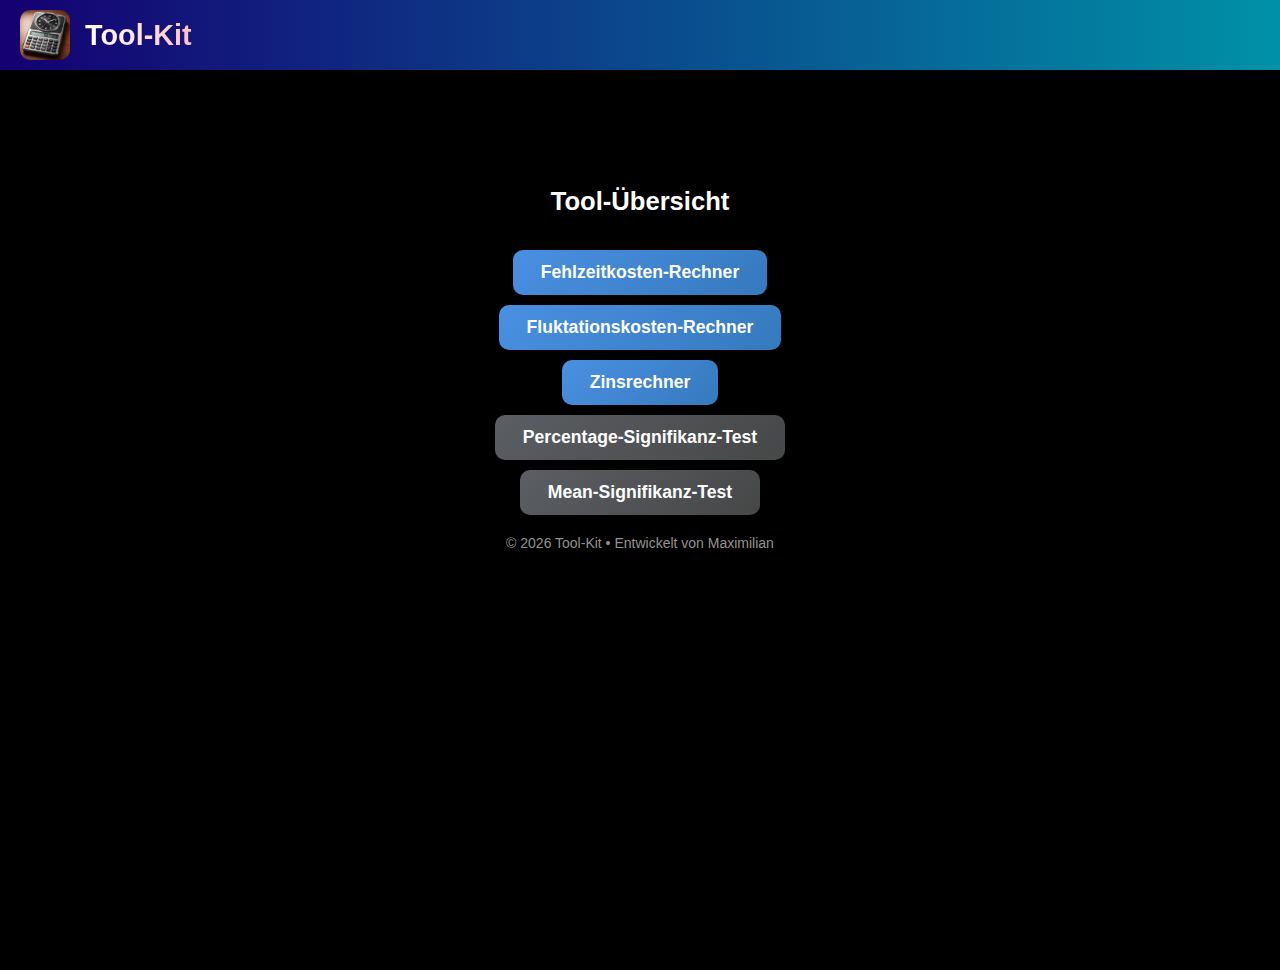
<file: index.html>
<!DOCTYPE html>
<html lang="de">
<head>
    <meta charset="UTF-8">
    <meta name="viewport" content="width=device-width, initial-scale=1.0">
    <meta name="theme-color" content="#ff0000">
    <meta name="apple-mobile-web-app-capable" content="yes">
    <meta name="apple-mobile-web-app-status-bar-style" content="black-translucent">
    <link rel="manifest" href="manifest.json">
    <title>Tool-Kit</title>
    <link rel="icon" href="icon.png" type="image/png">

    <style>
        body {
            padding-top: 70px;
            margin: 0;
            min-height: 100vh;
            font-family: Arial, Helvetica, sans-serif;
            background: #000;
            color: #fff;
            display: flex;
            flex-direction: column;
            align-items: center;
        }

        header {
            position: fixed;
            top: 0;
            left: 0;
            width: 100%;
            height: 70px;
            background: linear-gradient(90deg, #150072, #0091a7);
            display: flex;
            align-items: center;
            padding: 0 20px;
            box-sizing: border-box;
            box-shadow: 0 4px 10px rgba(0, 0, 0, 0.5);
            z-index: 1000;
        }

        .icon {
            height: 50px;
            width: 50px;
            margin-right: 15px;
            border-radius: 10px;
            transition: transform 0.3s ease;
        }

        .icon:hover {
            transform: rotate(15deg);
        }

        .heading {
    font-size: 1.8em;
    font-weight: bold;
    margin: 0;
    background: linear-gradient(90deg, #fff, #ffc3c3);
    background-clip: text;   
    -webkit-background-clip: text;
    -webkit-text-fill-color: transparent;
}


        .container {
            margin-top: 100px;
            width: 80%;
            max-width: 520px;
            display: flex;
            flex-direction: column;
            align-items: center;
        }

        .title {
            text-align: center;
            font-size: 1.6em;
            margin-bottom: 24px;
            text-shadow: 1px 1px 3px #000;
        }

        button {
            display: block;
            margin: 10px auto 0;
            padding: 12px 28px;
            font-size: 1.1em;
            font-weight: 600;
            border-radius: 10px;
            border: none;
            background: linear-gradient(135deg, #4a90e2, #357abd);
            color: #fff;
            cursor: pointer;
            transition: background 0.3s ease, transform 0.2s ease;
        }

        button:hover {
            background: linear-gradient(135deg, #357abd, #4a90e2);
            transform: translateY(-3px);
        }

        a {
            text-decoration: none;
            color: inherit;
        }
        footer {
  text-align: center;
  padding: 20px 0;       
  background-color: #000000;
  color: #c6c2c2c3;     
  font-size: 14px;     
}
a.disabled {
  pointer-events: none;
  text-decoration: none;
  cursor: default;
}

        
    </style>
</head>
<body>

<header>
    <a href="index.html" style="display: flex; align-items: center;">
        <img class="icon" src="icon.png" alt="App-Icon">
        <p class="heading">Tool-Kit</p>
    </a>
</header>

<div class="container">
    <h1 class="title">Tool-Übersicht</h1>

    <button><a href="fehlzeitkosten.html">Fehlzeitkosten-Rechner</a></button>
    <button><a href="fluktation.html">Fluktationskosten-Rechner</a></button>
    <button><a href="zins.html">Zinsrechner</a></button>
    <button style="background: linear-gradient(135deg, #5b5e63, #464747);" disabled><a class="disabled" href="01.html">Percentage-Signifikanz-Test</a></button>
    <button style="background: linear-gradient(135deg, #5b5e63, #464747);" disabled><a class="disabled" href="02.html">Mean-Signifikanz-Test</a></button>
</div>
<footer>
  © 2026 Tool-Kit • Entwickelt von Maximilian
</footer>

</body>
</html>
</file>
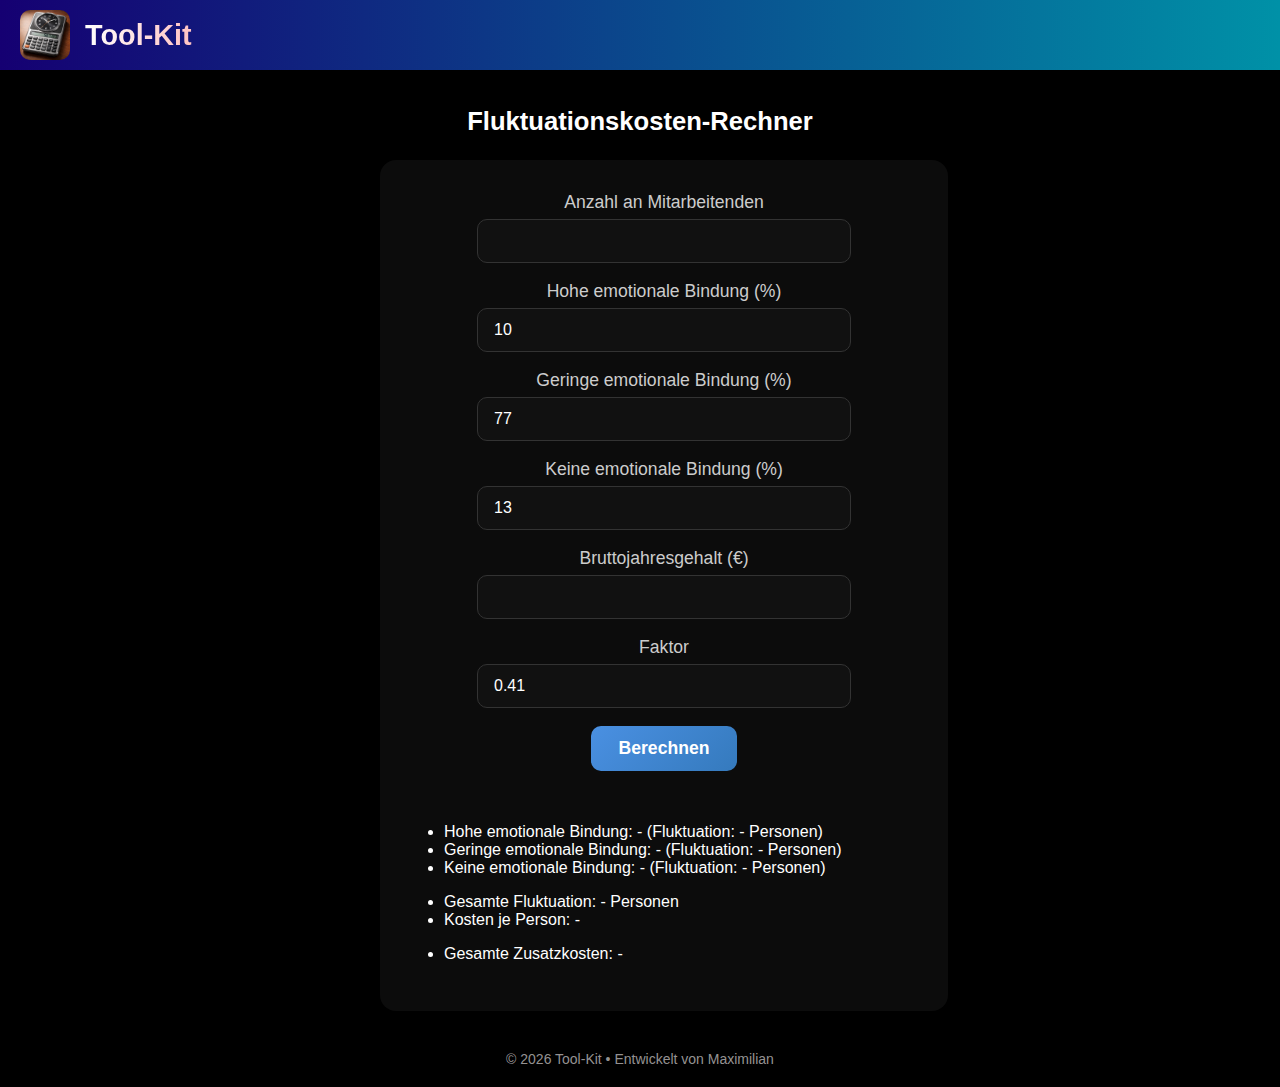
<file: fluktation.html>
<!DOCTYPE html>
<html lang="de">
<head>
    <meta charset="UTF-8">
    <meta name="viewport" content="width=device-width, initial-scale=1.0">
    <meta name="theme-color" content="#ff0000">
    <meta name="apple-mobile-web-app-capable" content="yes">
    <meta name="apple-mobile-web-app-status-bar-style" content="black-translucent">
    <link rel="manifest" href="manifest.json">
    <title>Tool-Kit (Fluktationskosten-Rechner)</title>
    <link rel="icon" href="icon.png" type="image/png">

    <style>
        body {
            margin: 0;
            padding-top: 70px; /* Platz für festen Header */
            min-height: 100vh;
            font-family: Arial, Helvetica, sans-serif;
            background: #000;
            color: #fff;
        }

        header {
            position: fixed;
            top: 0;
            left: 0;
            width: 100%;
            height: 70px;
            background: linear-gradient(90deg, #150072, #0091a7);
            display: flex;
            align-items: center;
            padding: 0 20px;
            box-sizing: border-box;
            box-shadow: 0 4px 10px rgba(0, 0, 0, 0.5);
            z-index: 1000;
        }

        .icon {
            height: 50px;
            width: 50px;
            margin-right: 15px;
            border-radius: 10px;
            transition: transform 0.3s ease;
        }

        .icon:hover {
            transform: rotate(15deg);
        }

        .heading {
            font-size: 1.8em;
            font-weight: bold;
            margin: 0;
            background: linear-gradient(90deg, #fff, #ffc3c3);
            background-clip: text;   
            -webkit-background-clip: text;
            -webkit-text-fill-color: transparent;
        }

        .container {
            width: 80%;
            max-width: 520px;
            margin: 0 auto;
            padding: 20px 0;
        }

        .form {
            width: 100%;
            padding: 32px 24px;
            background: #0c0c0c;
            border-radius: 16px;
            box-shadow: 0 0 30px rgba(0,0,0,0.6);
        }

        .title {
            text-align: center;
            font-size: 1.6em;
            margin-bottom: 24px;
        }

        label {
            display: block;
            text-align: center;
            font-size: 1.1em;
            margin-bottom: 6px;
            color: #ccc;
        }

        input {
            display: block;
            margin: 0 auto 18px;
            width: 85%;
            max-width: 340px;
            padding: 12px 16px;
            font-size: 16px;
            border-radius: 10px;
            border: 1px solid #333;
            background: #111;
            color: #fff;
        }

        button {
            display: block;
            margin: 10px auto 0;
            padding: 12px 28px;
            font-size: 1.1em;
            font-weight: 600;
            border-radius: 10px;
            border: none;
            background: linear-gradient(135deg, #4a90e2, #357abd);
            color: #fff;
            cursor: pointer;
        }

        a {
            text-decoration: none;
            color: inherit;
        }
        footer {
  text-align: center;
  padding: 20px 0;       
  background-color: #000000;
  color: #c6c2c2c3;     
  font-size: 14px;     
}
    </style>
</head>
<body>

<header>
    <a href="index.html" style="display: flex; align-items: center;">
        <img class="icon" src="icon.png" alt="App-Icon">
        <p class="heading">Tool-Kit</p>
    </a>
</header>

<div class="container">
    <h1 class="title">Fluktuationskosten-Rechner</h1>

    <div class="form">
        <label for="mitarbeiter">Anzahl an Mitarbeitenden</label>
        <input id="mitarbeiter" type="number">

        <label for="hohe">Hohe emotionale Bindung (%)</label>
        <input id="hohe" type="number" min="0" max="100" value="10">

        <label for="geringe">Geringe emotionale Bindung (%)</label>
        <input id="geringe" type="number" min="0" max="100" value="77">

        <label for="keine">Keine emotionale Bindung (%)</label>
        <input id="keine" type="number" min="0" max="100" value="13">

        <label for="kosten">Bruttojahresgehalt (€)</label>
        <input id="kosten" type="number">

        <label for="faktor">Faktor</label>
        <input id="faktor" type="number" min="0" max="1" step="0.01" value="0.41">

        <button onclick="berechnen()">Berechnen</button>

        <br><br>

        <ul>
            <li>Hohe emotionale Bindung: <span id="hohe_zahl">-</span> (Fluktuation: <span id="fluktation_hohe_sum">-</span> Personen)</li>
            <li>Geringe emotionale Bindung: <span id="geringe_zahl">-</span> (Fluktuation: <span id="fluktation_geringe_sum">-</span> Personen)</li>
            <li>Keine emotionale Bindung: <span id="keine_zahl">-</span> (Fluktuation: <span id="fluktation_keine_sum">-</span> Personen)</li>
        </ul>

        <ul>
            <li>Gesamte Fluktuation: <span id="fluktation_sum">-</span> Personen</li>
            <li>Kosten je Person: <span id="kosten_out">-</span></li>
        </ul>

        <ul>
            <li>Gesamte Zusatzkosten: <span id="kosten_sum">-</span></li>
        </ul>
    </div>
</div>
<footer>
   © 2026 Tool-Kit • Entwickelt von Maximilian
</footer>
<script>
function berechnen() {
    const flukt_quote_hoch = 0;
    const flukt_quote_gering = 0.02;
    const flukt_quote_keine = 0.16;

    const mitarbeiter = Number(document.getElementById('mitarbeiter').value);
    const hohe = Number(document.getElementById('hohe').value);
    const geringe = Number(document.getElementById('geringe').value);
    const keine = Number(document.getElementById('keine').value);
    const faktor = Number(document.getElementById('faktor').value);
    const kosten = Number(document.getElementById('kosten').value);

    if (mitarbeiter <= 0 || kosten <= 0 || faktor <= 0) {
        alert("Bitte alle Pflichtfelder korrekt ausfüllen.");
        return;
    }

    if (Math.abs((hohe + geringe + keine) - 100) > 0.01) {
        alert("Die Summe der Prozentwerte muss 100 % ergeben.");
        return;
    }

    const hohe_zahl = mitarbeiter * hohe / 100;
    const geringe_zahl = mitarbeiter * geringe / 100;
    const keine_zahl = mitarbeiter * keine / 100;

    const fluktation_hohe_sum = hohe_zahl * flukt_quote_hoch;
    const fluktation_geringe_sum = geringe_zahl * flukt_quote_gering;
    const fluktation_keine_sum = keine_zahl * flukt_quote_keine;

    const fluktation_sum = fluktation_hohe_sum + fluktation_geringe_sum + fluktation_keine_sum;

    const kosten_sum = fluktation_sum * kosten * faktor;

    document.getElementById("hohe_zahl").innerText = hohe_zahl.toFixed(2);
    document.getElementById("geringe_zahl").innerText = geringe_zahl.toFixed(2);
    document.getElementById("keine_zahl").innerText = keine_zahl.toFixed(2);

    document.getElementById("fluktation_hohe_sum").innerText = fluktation_hohe_sum.toFixed(2);
    document.getElementById("fluktation_geringe_sum").innerText = fluktation_geringe_sum.toFixed(2);
    document.getElementById("fluktation_keine_sum").innerText = fluktation_keine_sum.toFixed(2);
    document.getElementById("fluktation_sum").innerText = fluktation_sum.toFixed(2);

    document.getElementById("kosten_out").innerText = kosten.toLocaleString("de-DE", { minimumFractionDigits: 2 }) + " €";
    document.getElementById("kosten_sum").innerText = kosten_sum.toLocaleString("de-DE", { minimumFractionDigits: 2 }) + " €";
}
</script>

</body>
</html>
</file>
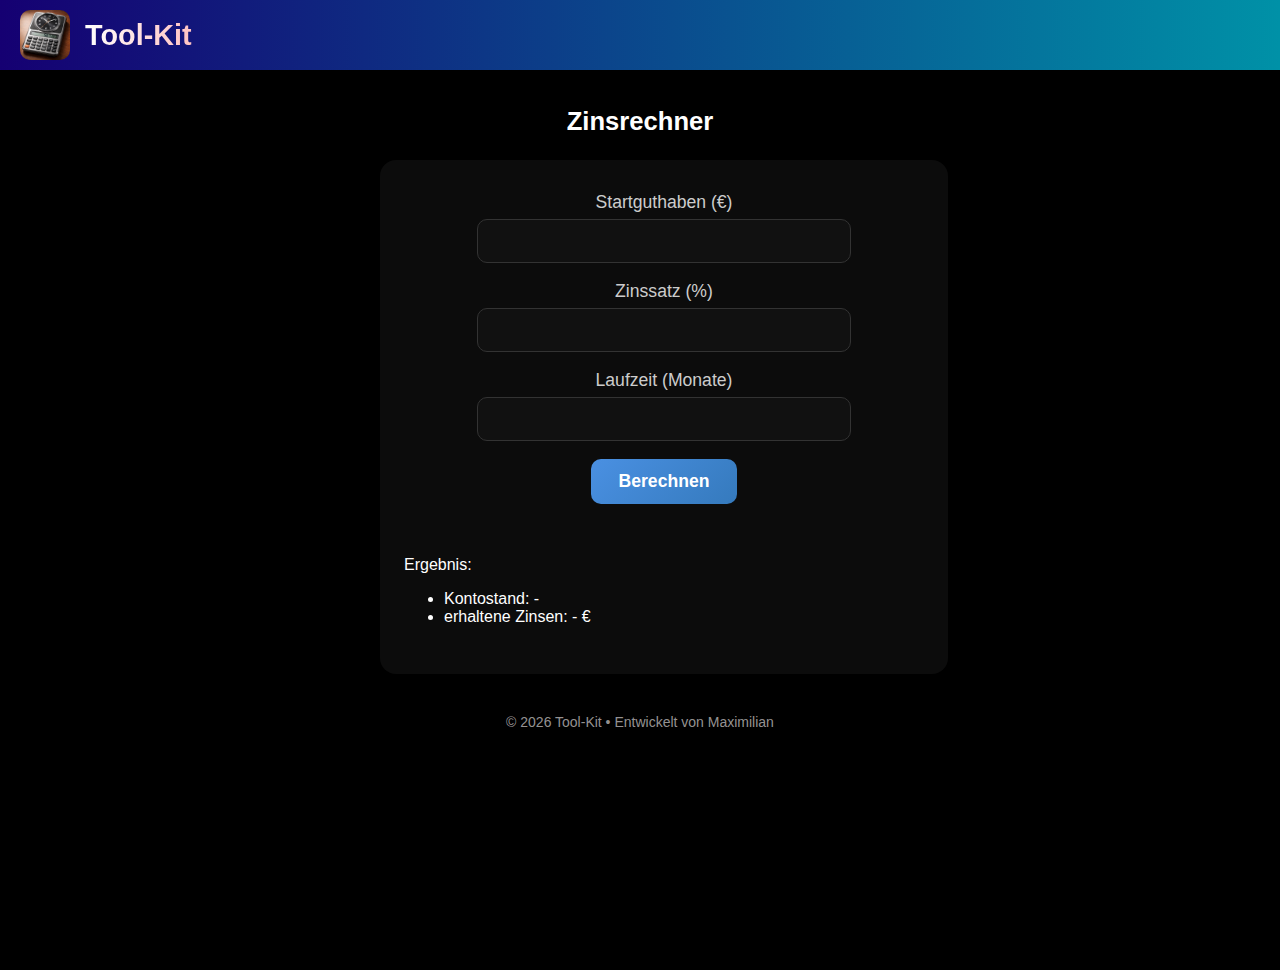
<file: zins.html>
<!DOCTYPE html>
<html lang="de">
<head>
    <meta charset="UTF-8">
    <meta name="viewport" content="width=device-width, initial-scale=1.0">
    <meta name="theme-color" content="#ff0000">
    <meta name="apple-mobile-web-app-capable" content="yes">
    <meta name="apple-mobile-web-app-status-bar-style" content="black-translucent">
    <link rel="manifest" href="manifest.json">
    <title>Tool-Kit (Anlagerechner (einmalig))</title>
    <link rel="icon" href="icon.png" type="image/png">

    <style>
        body {
            margin: 0;
            padding-top: 70px; /* Platz für festen Header */
            min-height: 100vh;
            font-family: Arial, Helvetica, sans-serif;
            background: #000;
            color: #fff;
        }

        header {
            position: fixed;
            top: 0;
            left: 0;
            width: 100%;
            height: 70px;
            background: linear-gradient(90deg, #150072, #0091a7);
            display: flex;
            align-items: center;
            padding: 0 20px;
            box-sizing: border-box;
            box-shadow: 0 4px 10px rgba(0, 0, 0, 0.5);
            z-index: 1000;
        }

        .icon {
            height: 50px;
            width: 50px;
            margin-right: 15px;
            border-radius: 10px;
            transition: transform 0.3s ease;
        }

        .icon:hover {
            transform: rotate(15deg);
        }

        .heading {
            font-size: 1.8em;
            font-weight: bold;
            margin: 0;
            background: linear-gradient(90deg, #fff, #ffc3c3);
            background-clip: text;
            -webkit-background-clip: text;
            -webkit-text-fill-color: transparent;
        }

        .container {
            width: 80%;
            max-width: 520px;
            margin: 0 auto;
            padding: 20px 0;
        }

        .form {
            width: 100%;
            padding: 32px 24px;
            background: #0c0c0c;
            border-radius: 16px;
            box-shadow: 0 0 30px rgba(0,0,0,0.6);
        }

        .title {
            text-align: center;
            font-size: 1.6em;
            margin-bottom: 24px;
        }

        label {
            display: block;
            text-align: center;
            font-size: 1.1em;
            margin-bottom: 6px;
            color: #ccc;
        }

        input {
            display: block;
            margin: 0 auto 18px;
            width: 85%;
            max-width: 340px;
            padding: 12px 16px;
            font-size: 16px;
            border-radius: 10px;
            border: 1px solid #333;
            background: #111;
            color: #fff;
        }

        button {
            display: block;
            margin: 10px auto 0;
            padding: 12px 28px;
            font-size: 1.1em;
            font-weight: 600;
            border-radius: 10px;
            border: none;
            background: linear-gradient(135deg, #4a90e2, #357abd);
            color: #fff;
            cursor: pointer;
        }

        a {
            text-decoration: none;
            color: inherit;
        }
        footer {
  text-align: center;
  padding: 20px 0;       
  background-color: #000000;
  color: #c6c2c2c3;     
  font-size: 14px;     
}
    </style>
</head>
<body>

    <header>
        <a href="index.html" style="display: flex; align-items: center;">
            <img class="icon" src="icon.png" alt="App-Icon">
            <p class="heading">Tool-Kit</p>
        </a>
    </header>

    <div class="container">
        <h1 class="title">Zinsrechner</h1>

        <div class="form">
            <label for="geld">Startguthaben (€)</label>
            <input id="geld" type="number">

            <label for="zinssatz">Zinssatz (%)</label>
            <input id="zinssatz" type="number" min="0" max="100">

            <label for="laufzeit">Laufzeit (Monate)</label>
            <input id="laufzeit" type="number">

            <button onclick="berechnen()">Berechnen</button>

            <br><br>

            <p>Ergebnis:</p>

            <ul>
                <li>Kontostand: <span id="result">-</span></li>
                <li>erhaltene Zinsen: <span id="zins_erhalten">-</span> €</li>
            </ul>

        </div>
    </div>
<footer>
  © 2026 Tool-Kit • Entwickelt von Maximilian
</footer>
    <script>
        function berechnen() {
            const geld = Number(document.getElementById('geld').value);
            const zinssatz = Number(document.getElementById('zinssatz').value);
            const laufzeit = Number(document.getElementById('laufzeit').value);

            if (!geld || !zinssatz || !laufzeit) {
                alert("Bitte alle Pflichtfelder korrekt ausfüllen.");
                return;
            }

            const zins_erhalten = geld * (zinssatz / 100) * (laufzeit / 12);
            const result = geld + zins_erhalten;

            document.getElementById("result").innerText = result.toFixed(2);
            document.getElementById("zins_erhalten").innerText = zins_erhalten.toFixed(2);
        }
    </script>

</body>
</html>
</file>
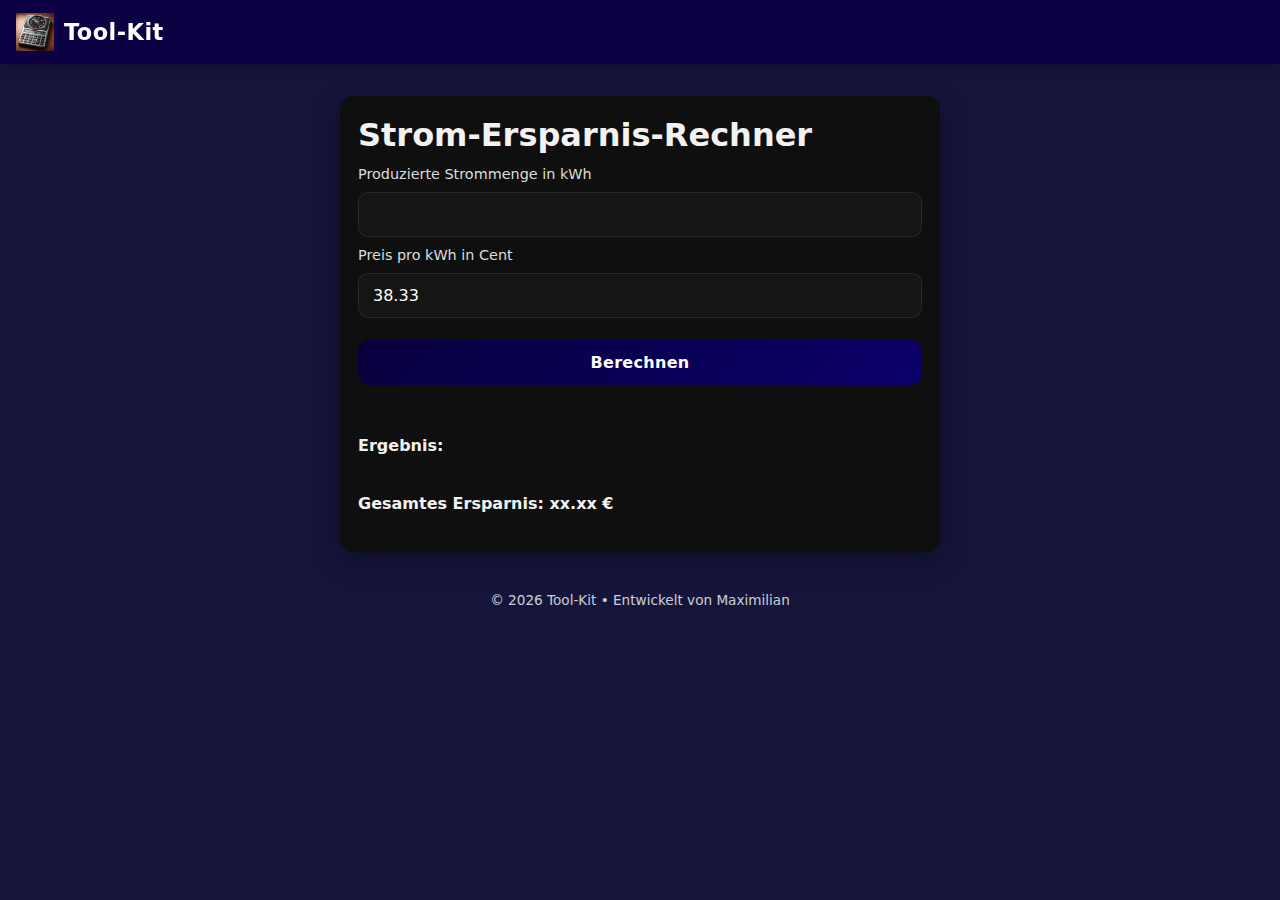
<file: strom/ersparnisrechner.html>
<!DOCTYPE html>
<html lang="de">
<head>
    <meta charset="UTF-8">
    <meta name="viewport" content="width=device-width, initial-scale=1.0">
    <meta name="theme-color" content="#ff0000">
    <meta name="apple-mobile-web-app-capable" content="yes">
    <meta name="apple-mobile-web-app-status-bar-style" content="black-translucent">
    <link rel="manifest" href="manifest.json">
    <title>Tool-Kit</title>
    <link rel="icon" href="../icon.png" type="image/png">
    <link rel="stylesheet" href="../css/style.css">

</head>
<body>
    <header class="header">
<a href="../index.html" class="header-content">
<img src="../icon.png" alt="Logo" class="logo">
<span class="title">Tool-Kit</span>
</a>
</header>


<main class="page">


<section class="card">
<h1>Strom-Ersparnis-Rechner</h1>

<div class="form">
            <label for="strom">Produzierte Strommenge in kWh</label>
            <input id="strom" type="number">

            <label for="preis">Preis pro kWh in Cent</label>
            <input id="preis" value="38.33" type="number">



            <button onclick="berechnen()">Berechnen</button>

            <br>

            <p>Ergebnis:</p>
            <p>Gesamtes Ersparnis: <span id="ergebnis">xx.xx</span> €</p>


</section>


</main>

<footer class="footer">
<p>© 2026 Tool-Kit • Entwickelt von Maximilian</p>
</footer>


<script>
function berechnen() {
    const preis = Number(document.getElementById('preis').value);
    const strom = Number(document.getElementById('strom').value);

    if (!strom || strom <= 0) {
        alert("Bitte geben Sie eine gültige Strommenge ein.");
        return;
    }

    if (preis <= 0) {
        alert("Bitte geben Sie einen gültigen Preis pro kWh ein.");
        return;
    }

    const ergebnis = strom * (preis / 100);
    document.getElementById('ergebnis').textContent = ergebnis.toFixed(2);
}
</script>



</body>
</html>
</file>
<file: css/style.css>
* {
margin: 0;
padding: 0;
box-sizing: border-box;
font-family: system-ui, -apple-system, BlinkMacSystemFont, "Segoe UI", Roboto, sans-serif;
}

:root {
--blue: #0d0144;
--blue-dark: #070054;
--bg-light-blue: #15153b;
--card-black: #0f0f0f;
--text-light: #f2f2f2;
}

body {
background: var(--bg-light-blue);
min-height: 100vh;
}

/* HEADER */
.header {
position: fixed;
top: 0;
left: 0;
width: 100%;
height: 64px;
background: var(--blue);
display: flex;
align-items: center;
padding: 0 16px;
z-index: 1000;
box-shadow: 0 2px 10px rgba(0,0,0,0.25);
}

.header-content {
display: flex;
align-items: center;
gap: 10px;
text-decoration: none;
color: white;
}

.logo {
height: 38px;
}

.title {
font-size: 1.4rem;
font-weight: 700;
letter-spacing: 0.5px;
}

/* PAGE */
.page {
padding-top: 96px;
display: flex;
justify-content: center;
}

/* CARD */
.card {
width: 90%;
max-width: 600px;
background: var(--card-black);
color: var(--text-light);
border-radius: 14px;
padding: 20px 18px 22px;
box-shadow: 0 8px 25px rgba(0,0,0,0.35);
text-align: left;
}

.card h1 {
margin-bottom: 12px;
}

.card p {
line-height: 1.5;
margin-bottom: 14px;
}

/* FOOTER */
.footer {
margin-top: 24px;
padding: 16px 10px 22px;
text-align: center;
font-size: 0.85rem;
color: #f9f9f9;
}

.footer p {
opacity: 0.8;
}

/* FORM */
.form {
display: flex;
flex-direction: column;
gap: 10px;
margin-top: 12px;
}

.form label {
font-size: 0.9rem;
font-weight: 500;
color: #ddd;
}

.form input {
width: 100%;
padding: 12px 14px;
border-radius: 10px;
border: 1px solid rgba(255,255,255,0.08);
background: #151515;
color: white;
font-size: 1rem;
transition: border 0.2s ease, box-shadow 0.2s ease;
}

.form input:focus {
outline: none;
border: 1px solid var(--blue);
box-shadow: 0 0 0 2px rgba(13,1,68,0.4);
}

.form button {
margin-top: 12px;
width: 100%;
background: linear-gradient(135deg, #08003e, #0b006b);
border: none;
color: white;
padding: 13px 16px;
border-radius: 12px;
font-size: 1rem;
font-weight: 600;
cursor: pointer;
letter-spacing: 0.3px;
transition: all 0.2s ease;
}

.form button:hover {
transform: translateY(-1px);
box-shadow: 0 6px 14px rgba(0,0,0,0.4);
}

.form button:active {
transform: scale(0.98);
}

.form p {
margin-top: 10px;
font-weight: 600;
font-size: 1rem;
}

/* TABLE */
table {
width: 100%;
border-collapse: collapse;
background: #1e1e1e;
border-radius: 10px;
overflow: hidden;
}

th, td {
padding: 12px 16px;
color: white;
text-align: left;
border: none;
}

thead {
background: linear-gradient(135deg, #b30000, #7a0000);
}

th {
font-weight: 600;
letter-spacing: 0.4px;
}

tbody tr {
transition: background 0.2s ease, transform 0.1s ease;
}

tbody tr:hover {
background: rgba(255, 255, 255, 0.06);
}

tbody tr:nth-child(even) {
background: rgba(255, 255, 255, 0.02);
}

tbody tr:active {
transform: scale(0.995);
}

/* LISTEN */
ul, ol {
color: rgb(255, 255, 255);
padding-left: 20px;
margin: 10px 0;
}
</file>
